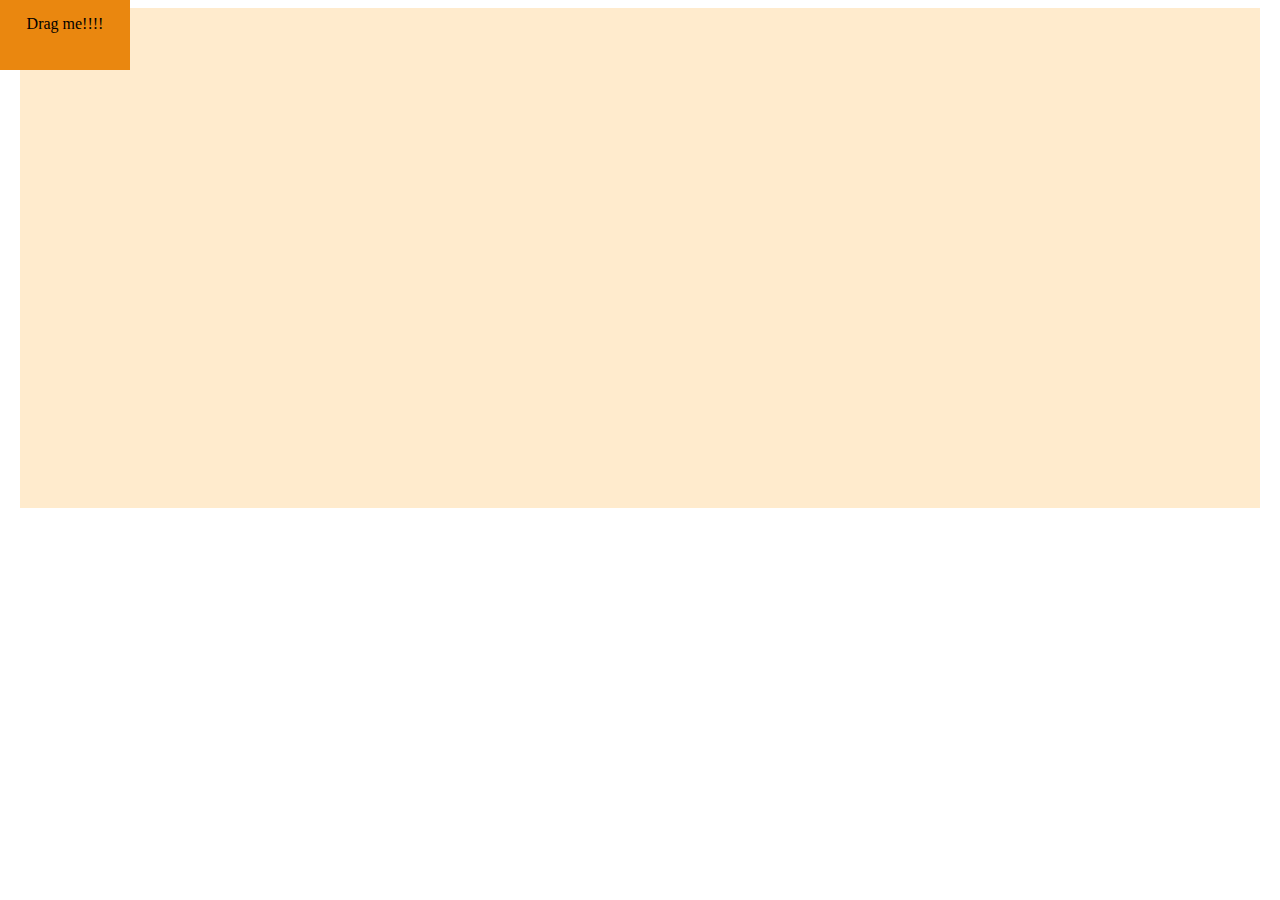
<file: 01/1-2_Drag_and_Group/index.html>
<!DOCTYPE html>
<html lang="en">
<head>
    <meta charset="UTF-8">
    <meta http-equiv="X-UA-Compatible" content="IE=edge">
    <meta name="viewport" content="width=device-width, initial-scale=1.0">
    <title>Drag</title>
    <link rel="stylesheet" href="drag.css">
    <script src="drag.js" defer></script>
    <!-- <script src="./Drag-class.js" defer></script> -->
</head>
<body>
  <div id='drag-element' class="drag-element">Drag me!!!!</div>
  <div class="container">
  </div>
</body>
</html>
</file>
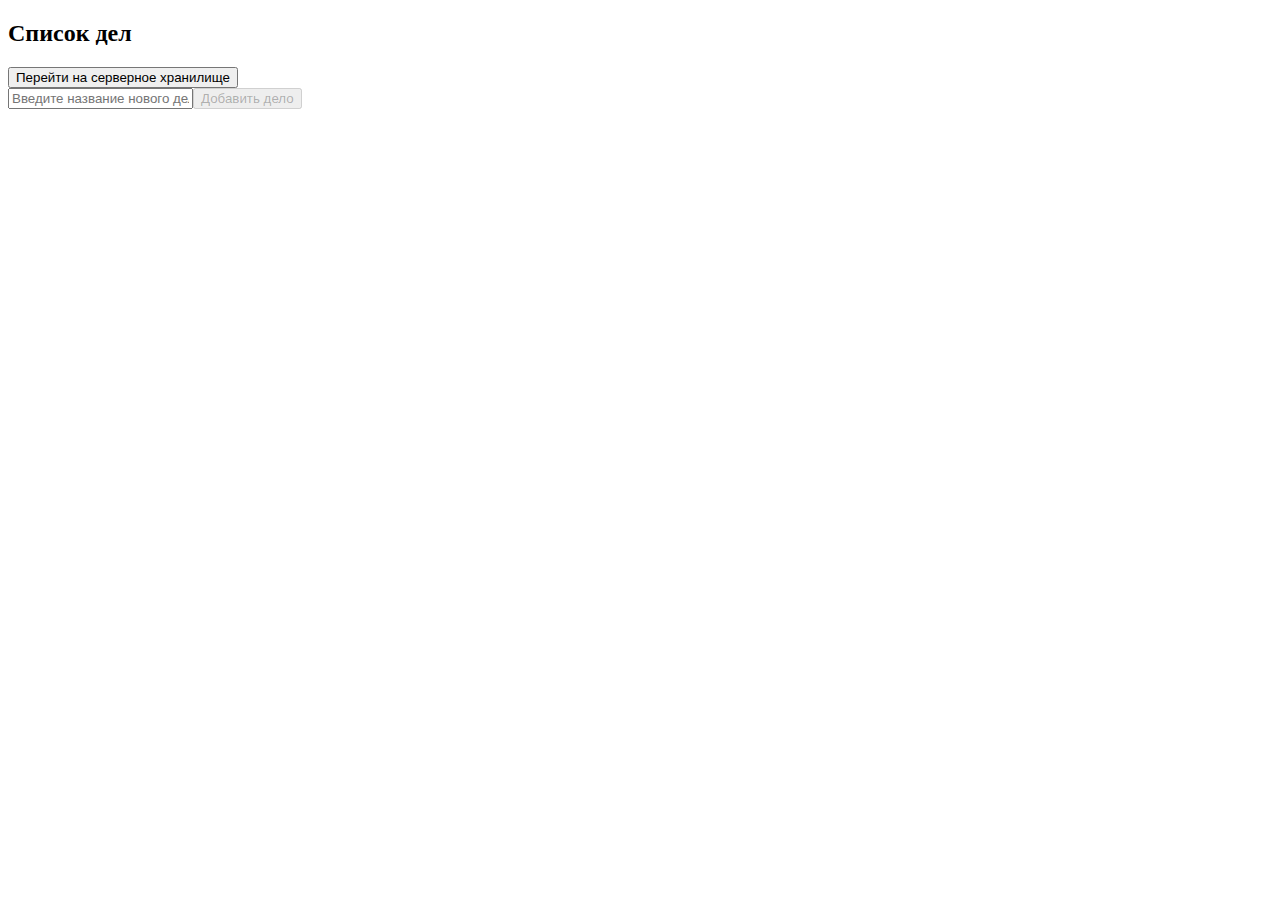
<file: 02/app-ToDo/index.html>
<!DOCTYPE html>
<html lang="en">
<head>
    <meta charset="UTF-8">
    <meta http-equiv="X-UA-Compatible" content="IE=edge">
    <meta name="viewport" content="width=device-width, initial-scale=1.0">
    <title>app ToDo</title>
    <link href="https://cdn.jsdelivr.net/npm/bootstrap@5.2.2/dist/css/bootstrap.min.css" rel="stylesheet" integrity="sha384-Zenh87qX5JnK2Jl0vWa8Ck2rdkQ2Bzep5IDxbcnCeuOxjzrPF/et3URy9Bv1WTRi" crossorigin="anonymous">
    <script type="module" src="./js/main.js" defer></script>

</head>
<body>
    <div id="todo-mine"></div>
</body>
</html>
</file>
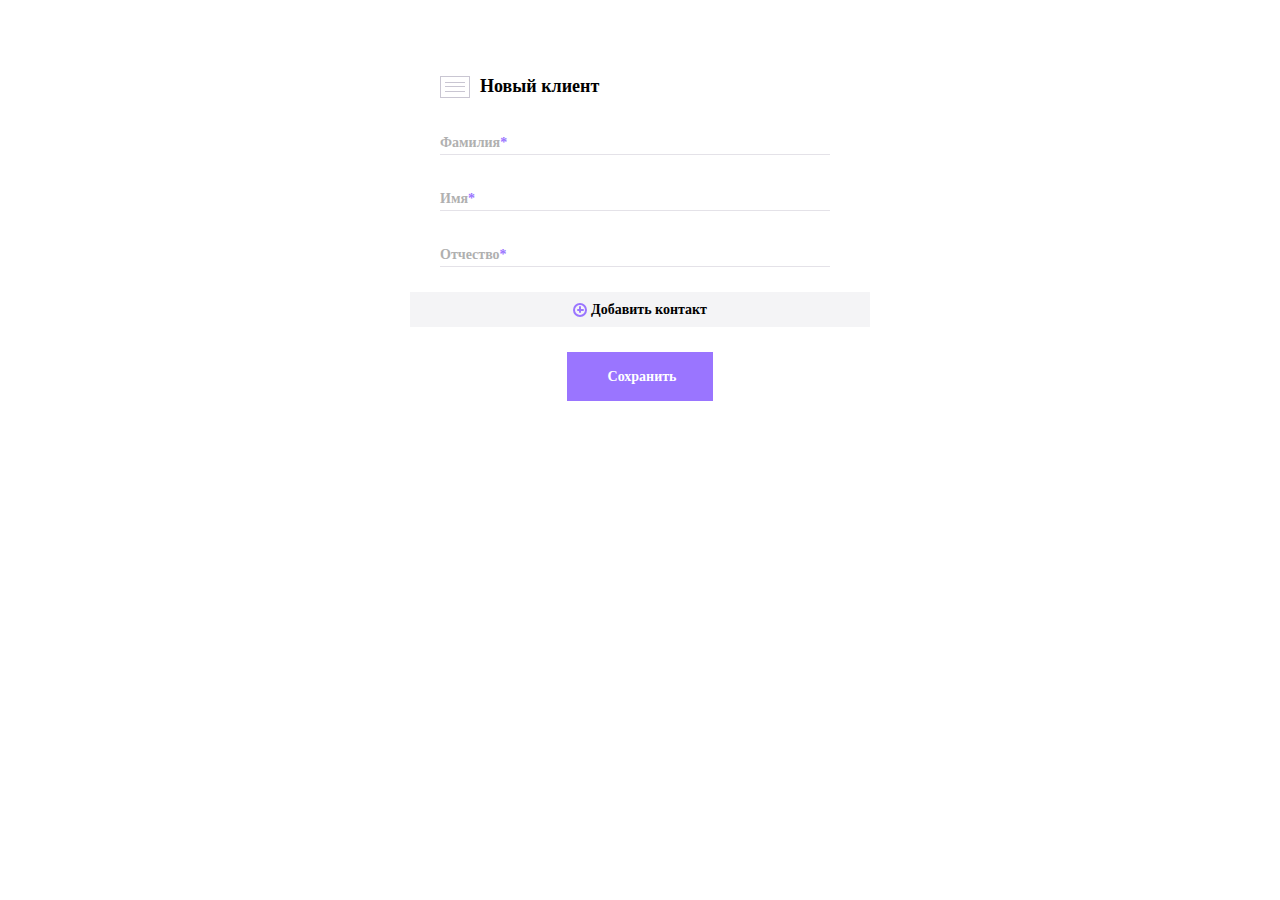
<file: 01/1-7_exampls/2/index.html>
<!DOCTYPE html>
<html lang="en">
<head>
  <meta charset="UTF-8">
  <meta http-equiv="X-UA-Compatible" content="IE=edge">
  <meta name="viewport" content="width=device-width, initial-scale=1.0">
  <title>form input</title>
  <link rel="stylesheet" href="./css/normalize.css">
  <link rel="stylesheet" href="./css/reset.css">
  <link rel="stylesheet" href="./css/main.css">
  <link rel="stylesheet" href="./css/animations.css">
  <link rel="stylesheet" href="./css/choosse.css">
  <link rel="stylesheet" href="./css/input-form.css">
  <link rel="stylesheet" href="./css/menu.css">
  <link rel="stylesheet" href="./css/switch.css">
  <link rel="stylesheet" href="./css/toollee.css">
  <script src="./js/main.js" type="module"></script>
</head>
<body>
  <div id="container-form" class="container"></div>
  <div id="container-form-data" class="container"></div>

</body>
</html>
</file>
<file: 01/1-2_Drag_and_Group/drag.css>
.container {
  position: relative;
  max-width: 1240px;
  height: 500px;
  margin-left: auto;
  margin-right: auto;
  background-color: blanchedalmond;
}

.drag-element {
  z-index: 1000;
  position: absolute;
  top: 0;
  left: 0;
  width: 100px;
  height: 40px;
  padding: 15px;
  background-color: rgb(234, 135, 15);
  text-align: center;
}
</file>
<file: 01/1-7_exampls/2/css/main.css>
/* common  */
.visually-hidden {
  position: absolute;
  width: 1px;
  height: 1px;
  margin: -1px;
  border: 0;
  padding: 0;
  clip: rect(0, 0, 0, 0);
  overflow: hidden;
  opacity: 0;
}

:root {
  --pd-cont: 20px; /* padding container */
  --pd-cont-input-form: 30px; /* padding container by input form*/

  /* color palette */
  --color-white: hsla(0, 0%, 100%, 1);
  --color-black: hsla(0, 0%, 20%, 1);
  --color-black-02: hsla(0, 0%, 20%, 0.2);
  --color-grey-bacground: hsla(0, 0%, 90%, 1);
  --color-grey-bacground-07: hsla(0, 0%, 90%, 0.7);
  --color-grey: hsla(255, 12%, 80%, 1);
  --color-grey-02: hsla(255, 12%, 80%, .2);
  --color-grey-03: hsla(255, 12%, 80%, .3);
  --color-grey-05: hsla(255, 12%, 80%, .5);
  --color-grey-91: hsla(260, 13%, 91%, 1);
  --color-grey-96: hsla(260, 14%, 96%, 1);


  --color-grey02-border: hsla(0, 0%, 20%, 0.2);
  --color-gray-text: hsla(0, 0%, 69%, 1);
  --color-firm:hsla(256, 100%, 73%, 1);
  --color-firm-07:hsla(256, 100%, 73%, 0.7);
  --color-firm-81: hsla(256, 100%, 81%, 1);
  --color-firm-84: hsl(256, 70%, 84%);
  --color-firm-66: hsla(256, 100%, 66%, 1);
  --color-red: hsla(11, 84%, 62%, 1);
  --color-red-05: hsla(11, 84%, 62%, 0.5);
  --color-green: hsla(135, 59%, 49%, 1);
  ;

  --duration-btn-animation: 300ms;
  --animation-duration: 600ms;

}

.container {
  /* min-width: 290px; */
  max-width: 500px;
  margin-left: auto;
  margin-right: auto;
  padding-right: var(--pd-cont);
  padding-left: var(--pd-cont);
  padding-top: 50px;
}

/* button style */
.btn {
  position: relative;
  transition-property: bacground-color color;
  transition-timing-function: ease;
  transition-duration: var(--duration-btn-animation);
}

.btn-primary {
  color: var(--color-white);
  background-color: var(--color-firm);
}

.btn-secondary {
  border: 1px solid var(--color-firm);
  color: var(--color-firm);
}

.btn-primary:focus:not(:active),
.btn-primary:hover:not(:active),
.btn-secondary:focus:not(:active),
.btn-secondary:hover:not(:active) {
  background-color: var(--color-firm-81);
}

.btn-primary:active,
.btn-secondary:active {
  background-color: var(--color-firm-66);
}

.btn-secondary:focus,
.btn-secondary:hover,
.btn-secondary:active {
  color: var(--color-white);
}

.is-disabled.btn-primary,
.is-disabled.btn-secondary {
  pointer-events: none;
}

.is-disabled.btn {
  opacity: 0.5;
}

.is-disabled.btn::before {
  content: '';
  position: absolute;
  top: 0;
  right: 0;
  bottom: 0;
  left: 0;
  pointer-events: none;
}

.aurora-crm {
  font-family: "Open Sans";
  font-weight: 400;
  font-size: 14px;
  line-height: 100%;
  color: var(--color-black);
  background-color: var(--color-grey-bacground);
}
</file>
<file: 01/1-7_exampls/2/css/animations.css>
/* open */
@keyframes emergence {
  0% {
    opacity: 0;
  }
  100% {
    opacity: 1;
  }
}

@keyframes emergence-dropdown-rotate {
  0% {
    opacity: 0;
    transform: perspective(600px) translateY(-100%) rotateX(45deg);

  }
  100% {
    opacity: 1;
    transform: perspective(600px) translateY(0) rotateX(0deg);
  }
}

@keyframes emergence-slideX {
  0% {
    transform: translateX(70%) rotateX(90deg) perspective(600px);

  }
  100% {
    transform: translateX(0) rotateX(0deg) perspective(600px);
  }
}

@keyframes rotate-emerg {
  0% {
    transform: perspective(600px) rotateX(90deg);
  }
  100% {
    transform: perspective(600px) rotateX(0deg);
  }
}

/* close */
@keyframes vanish {
  0% {
    opacity: 1;
  }
  100% {
    opacity: 0;
  }
}

@keyframes vanish-popup-rotate {
  0% {
    opacity: 1;
    transform: perspective(600px) translateY(0) rotateX(0deg);
  }
  100% {
    opacity: 0;
    transform: perspective(600px) translateY(-100%) rotateX(45deg);
  }
}

@keyframes rotate-vanish {
  0% {
    transform: perspective(600px) rotateX(0deg);
  }
  100% {
    transform: perspective(600px) rotateX(90deg);
  }
}

@keyframes rotate360 {
  0% {
    transform: rotate(0);
  }
  100% {
    transform: rotate(360deg);
  }
}
</file>
<file: 01/1-7_exampls/2/css/choosse.css>
.is-hidden {
  position: absolute;
  width: 1px;
  height: 1px;
  margin: -1px;
  border: 0;
  padding: 0;
  clip: rect(0, 0, 0, 0);
  overflow: hidden;
  opacity: 0;
}

.choosse {
  position: relative;
  width: 100%;
  height: 100%;
}

.choosse__btn-header {
  width: 100%;
  height: 100%;
}

.is-disable.choosse__btn-header {
  pointer-events: none;
  opacity: 0.5;
}

.choosse__icon {
  color: hsla(256, 100%, 73%, 1);
  transition-property: transform;
  transition-duration: 350ms;
  transition-timing-function: ease;
}

.choosse__icon.is-open {
  transform: rotateX(-180deg);
}

.choosse__title {
}

.choosse__list {
  z-index: 1000;
  position: absolute;
  top: 100%;
  left: -1px;
  right: -1px;
  width: 100%;
  margin-top: -1px;
  /* margin-left: -1px;
  margin-right: -2px; */
}

.choosse__item {
}
.choosse__btn-select {
}
.choosse__select-contant {
}
</file>
<file: 01/1-7_exampls/2/css/input-form.css>
.input-form {
  padding-top: 20px;
  padding-bottom: 3px;
  padding-left: 30px;
  padding-right: 30px;
  font-family: "Open Sans";
  font-weight: 400;
  font-size: 14px;
  line-height: 19px;
}

/* header */
.input-form__header {
  display: flex;
  justify-content: start;
  align-items: center;
  padding-top: 4px;
  padding-bottom: 15px;
}

.input-form__menu {
  margin-right: 10px;
}

.input-form__title {
  font-weight: 700;
  font-size: 18px;
  line-height: 25px;
  margin-right: 9px;
}

.input-form__title-id {
  font-size: 12px;
  line-height: 25px;
  color: var(--color-gray-text);
}

/* form*/
.input-form__form {
  display: flex;
  flex-direction: column;
}

.input-form__section {
  display: flex;
  flex-direction: column;
}

/* personal data */
.input-form__section_person {
  padding-bottom: 10px;
}

.input-form__group-persone {
  position: relative;
  width: 390px;
  height: 41px;
  padding-top: 14px;
  margin-bottom: 15px;
}

.input-form__lable-persone {
  position: absolute;
  top: 0;
  left: 0;
  font-size: 10px;
  font-weight: 400;
  line-height: 14px;
  transition-property: transform;
  transition-duration: 300ms;
}

.input-form__lable-persone.is-empty {
  font-size: 14px;
  font-weight: 600;
  line-height: 19px;
  transform: translateY(100%);
}

.input-form__input-persone {
  width: 100%;
  height: 100%;
  border-bottom: 1px solid var(--color-grey-05);
}

.input-form__input::-webkit-input-placeholder {
  font-family: inherit;
  font-style: inherit;
  font-weight: inherit;
  font-size: inherit;
  line-height: inherit;
  color: var(--color-gray-text);
}

.input-form__input-persone.is-invalid {
  border-bottom: 1px solid var(--color-red-05);
}

.input-form__lable-text {
  color: var(--color-gray-text);
}

.input-form__lable-icon {
  color: var(--color-firm);
}

.input-form__message-persone {
  position: absolute;
  top: 100%;
  left: 0;
  padding-left: 20px;
  padding-top: 4px;
  font-size: 12px;
  font-weight: 600;
  color: var(--color-red-05);
  opacity: 0;
  transition-property: opacity;
  transition-duration: var(--duration-btn-animation);
}

.input-form__message-persone.is-invalid {
  opacity: 1;
}

/* section contacts */
.input-form__section_contacts {
  margin-left: -30px;
  margin-right: -30px;
  align-items: center;
  background-color: var(--color-grey-02);
}

.input-form__section_contacts.is-contains {
  padding-top: 25px;
  padding-bottom: 15px;
}

.input-form__container-contacts {
  width: 100%;
  padding-left: var(--pd-cont-input-form);
  padding-right: var(--pd-cont-input-form);
}

.input-form__container-contacts.is-contains {
  margin-bottom: 10px;
}

.input-form__group-contact {
  margin-bottom: 15px;
}

.is-invalid.input-form__group-contact {
  box-shadow: 0 0 5px var(--color-red-05);
}



.contact-group {
  display: flex;
  position: relative;
}

.contact-group__select-container {
  flex-shrink: 0;
}

/* select choosse */
.contact-choosse {
  font-family: "Open Sans";
  font-size: 12px;
  font-weight: 400;
  line-height: 16px;
  color: var(--color-black);
  border: 1px solid var(--color-grey);
  background-color: var(--color-grey-91);
}

.contact-choosse__btn-header {
  display: flex;
  justify-content: space-between;
  align-items: center;
  width: 123px;
  height: 37px;
  padding-left: 12px;
  padding-top: 5px;
  padding-bottom: 5px;
  padding-right: 8px;
  transition-property: color;
  transition-duration: var(--duration-btn-animation);
}

.contact-choosse__btn-header:focus,
.contact-choosse__btn-header:hover {
  color: var(--color-firm);
}

.contact-choosse__title {

}

.contact-choosse__icon {

}

.contact-choosse__list {
  background-color: var(--color-grey-96);
  border: 1px solid var(--color-grey);
}

.contact-choosse__item {
}

.contact-choosse__btn-select {
  display: flex;
  align-items: center;
  width: 100%;
  min-height: 37px;
  padding-left: 12px;
  padding-top: 5px;
  padding-bottom: 5px;
  padding-right: 8px;
  transition-property: background-color;
  transition-duration: var(--duration-btn-animation);
}

.contact-choosse__btn-select:focus,
.contact-choosse__btn-select:hover {
  background-color: var(--color-grey-91);
}
.contact-choosse__select-contant {

}



.contact-group__input {
  width: 100%;
  padding-left: 12px;
  padding-right: 12px;
  border-top: 1px solid var(--color-grey);
  border-bottom: 1px solid var(--color-grey);
  background-color: transparent;
}

.contact-group__input::-webkit-input-placeholder {
  color: var(--color-gray-text);
}

.contact-group__btn-delete {
  width: 27px;
  flex-shrink: 0;
  color: var(--color-gray-text);
  border: 1px solid var(--color-grey);
  background-color: var(--color-grey-91);
  transition-property:color border;
  transition-duration: var(--duration-btn-animation);
}

.contact-group__btn-delete:focus,
.contact-group__btn-delete:hover {
  color: var(--color-red);
  border-color: var(--color-red);
}

.input-form__message-contact {
  position: absolute;
  top: 100%;
  left: 0;
  display: none;
  padding-left: 90px;
  font-size: 12px;
  font-weight: 600;
  color: var(--color-red-05);
  /* opacity: 0;
  transition-property: opacity;
  transition-duration: var(--duration-btn-animation); */

}

.is-invalid.input-form__message-contact {
  display: block;
}

/* button Add Contact */
.input-form__btn-addcontact {
  display: flex;
  align-items: center;
  padding: 8px 10px;
  font-size: 14px;
  font-weight: 600;
  line-height: 19px;
  transition-property: color;
  transition-duration: var(--duration-btn-animation);
}

.input-form__btn-addcontact:focus,
.input-form__btn-addcontact:hover {
  color: var(--color-firm);
}

.input-form__add-icon {
  position: relative;
  width: 14px;
  height: 14px;
  margin-right: 4px;
  border: 2px solid var(--color-firm);
  border-radius: 50%;
  transition-property: background-color;
  transition-duration: var(--duration-btn-animation);
}

.input-form__add-icon::before {
  content: '';
  position: absolute;
  top: 1.5px;
  left: 4px;
  display: block;
  width: 2px;
  height: 7px;
  background-color:var(--color-firm);
  border-radius: 20px;
  transition-property: background-color;
  transition-duration: var(--duration-btn-animation);
}
.input-form__add-icon::after {
  content: '';
  top: 4px;
  left: 1.5px;
  position: absolute;
  display: block;
  width: 7px;
  height: 2px;
  background-color: var(--color-firm);
  border-radius: 20px;
  transition-property: background-color;
  transition-duration: var(--duration-btn-animation);
}

.input-form__btn-addcontact:focus .input-form__add-icon,
.input-form__btn-addcontact:hover .input-form__add-icon {
  background-color: var(--color-firm);
}
.input-form__btn-addcontact:focus .input-form__add-icon::before,
.input-form__btn-addcontact:focus .input-form__add-icon::after,
.input-form__btn-addcontact:hover .input-form__add-icon::before,
.input-form__btn-addcontact:hover .input-form__add-icon::after {
  background-color: var(--color-white);
}

.input-form__add-text {

}

.input-form__section-service {
  align-items: center;
  padding-top: 25px;
}

.input-form__info-box {
  max-width: 255px;
  margin-top: -17px;
  margin-bottom: 9px;
  font-size: 14px;
  font-weight: 400;
  line-height: 19px;
  text-align: center;
}

.input-form__info-box.theme-red {
  color: var(--color-red);
}
.input-form__info-box.theme-green {
  padding-top: 10px;
  padding-bottom: 10px;
  color: var(--color-green);

}

.input-form__submit-btn {
  display: flex;
  justify-content: center;
  align-items: center;
  width: fit-content;
  padding: 15px 37px;
  margin-bottom: 5px;
  font-weight: 600;
}

.input-form__submit-icon {
  margin-right: 4px;
}

/* menu*/
.input-menu {
  width: 30px;
  height: 22px;
}

.input-menu__btn-header {
  padding: 1px 4px;
  border: 1px solid var(--color-grey);
  background-color: var(--color-white);
  transition-property: border-color;
  transition-duration: var(--duration-btn-animation);
}

.input-menu__btn-header:focus,
.input-menu__btn-header:hover {
  border-color: var(--color-firm);
}

.input-menu__menu {
  top: -25px;
  left: -30px;
  width: auto;
  margin-top: -1px;
  padding-top: 80px;
  padding-bottom: 30px;
  border: 1px solid var(--color-grey);
  background-color: var(--color-grey-bacground);
}

.input-menu__list {
  padding-left: 25px;
  padding-right: 25px;
}

.input-menu__menu.is-open {
  animation-name: emergence-slideX;
  animation-duration: var(--animation-duration);
}

.input-menu__menu.is-close {
  animation-name: rotate-vanish;
  animation-duration: var(--animation-duration);
}

.input-menu__item:not(:last-child) {
  margin-bottom: 20px;
}

.input-menu__btn-container {
  display: flex;
  align-items: center;
  justify-content: start;
  height: auto;
  margin-right: 20px;
}

.input-menu__lable {
  font-family: "Open Sans";
  font-size: 12px;
  font-weight: 600px;
  display: inline-block;
  width: max-content;
  transition-property: opacity;
  transition-duration: var(--duration-btn-animation);
}

/* choossee*/
.input-choosse {
  font-family: "Open Sans";
  font-size: 12px;
  font-weight: 400;
  line-height: 16px;
  color: var(--color-black);
  border: 1px solid var(--color-grey);
  background-color: var(--color-grey-91);
}

.input-choosse__btn-header {
  display: flex;
  justify-content: space-between;
  align-items: center;
  width: 100px;
  height: 25px;
  padding-left: 12px;
  padding-top: 5px;
  padding-bottom: 5px;
  padding-right: 8px;
  transition-property: color;
  transition-duration: var(--duration-btn-animation);
}

.input-choosse__btn-header:focus,
.input-choosse__btn-header:hover {
  color: var(--color-firm);
}

.input-choosse__list {
  background-color: var(--color-grey-96);
  border: 1px solid var(--color-grey);
}

.input-choosse__btn-select {
  display: flex;
  align-items: center;
  width: 100%;
  min-height: 25px;
  padding-left: 12px;
  padding-top: 5px;
  padding-bottom: 5px;
  padding-right: 8px;
  transition-property: background-color;
  transition-duration: var(--duration-btn-animation);
}

.input-choosse__btn-select:focus,
.input-choosse__btn-select:hover {
  background-color: var(--color-grey-91);
}

@media (max-width: 480px) {
  .input-form {
    padding-left: 15px;
    padding-right: 15px;
  }

  .input-form__group-persone {
    width: 270px;
  }

  .contact-choosse__btn-header {
    width: 110px;
  }

  .input-form__section_contacts {
    margin-left: -15px;
    margin-right: -15px;
  }


}
</file>
<file: 01/1-7_exampls/2/css/menu.css>
.drop-menu {
  z-index: 201;
  position: relative;
}

.drop-menu__btn-header {
  z-index: 202;
  width: 100%;
  height: 100%;
}

.drop-menu__btn-header_lines {
  position: relative;
  display: flex;
  justify-content: center;
  align-items: center;
}

.drop-menu__btn-header_text {
}

.drop-menu__btn-header_text:focus:not(:active),
.drop-menu__btn-header_text:hover:not(:active) {
}

.drop-menu__btn-header_text:active {
}


.drop-menu__title {
}

.drop-menu__title_lines {
  display: flex;
  width: 100%;
  height: 100%;
  padding: 4px 0;
  flex-direction: column;
  justify-content: space-between;
  align-items: center;
}

.drop-menu__title_text {

}

.drop-menu__line {
  width: 100%;
  height: 1px;
  background-color: var(--color-grey);
  transition-property: background-color, transform;
  transition-duration: var(--duration-btn-animation);
  transform-origin: right;
}

.drop-menu__btn-header_lines:focus .drop-menu__line,
.drop-menu__btn-header_lines:hover .drop-menu__line {
  background-color: var(--color-firm);
}

.drop-menu__line_1 {}

.drop-menu__btn-header_lines:focus .drop-menu__line_2,
.drop-menu__btn-header_lines:hover .drop-menu__line_2 {
  transform: scaleX(0.8);
}

.drop-menu__btn-header_lines:focus .drop-menu__line_3,
.drop-menu__btn-header_lines:hover .drop-menu__line_3 {
  transform: scaleX(0.6);
}

.drop-menu__menu {
  z-index: 200;
  position: absolute;
}

.is-disable.drop-menu__menu {
  display: none;
}
.drop-menu__list {
}

.drop-menu__menu.is-open {
}

.drop-menu__menu.is-close {
}

.drop-menu__item {
  display: flex;
  align-items: center;
  justify-content: start;
}

.drop-menu__item:not(:last-child) {
}

.drop-menu__btn-container {
}

.drop-menu__lable {
}

.is-disable.drop-menu__item .drop-menu__lable {
  opacity: 0.5;
}
</file>
<file: 01/1-7_exampls/2/css/switch.css>
.switch {
  position: relative;
  flex-shrink: 0;
  width: 32px;
  height: 16px;
  border: 1px solid var(--color-firm);
  border-radius: 20px;
  transition-property: background-color;
  transition-duration: var(--duration-btn-animation);
}

.switch::before {
  content: '';
  position: absolute;
  top: 1px;
  left: 1px;
  display: block;
  width: 12px;
  height: 12px;
  border-radius: 50%;
  background-color: var(--color-firm);
  transition-property: background-color, transform;
  transition-duration: var(--duration-btn-animation);
}

.is-selected.switch {
  background-color: var(--color-firm);
}

.is-selected.switch::before {
  background-color: var(--color-white);
  transform: translateX(16px);
}

.switch::after {
  content: '';
  top: -4px;
  right: -4px;
  bottom: -4px;
  left: -4px;
  position: absolute;
  display: block;
  border-radius: 20px;
  transition-property: border;
  border: 3px solid transparent;
  transition-duration: var(--duration-btn-animation);
}

.switch:focus::after {
  border-color: var(--color-firm-81);
}

.switch:hover::after {
  border-color: var(--color-firm-84);
}

.is-disable.switch {
  pointer-events: none;
  border-color: var(--color-grey02-border);
  background-color: var(--color-grey-bacground);
}

.is-disable.switch::before {
  background-color: var(--color-white);
}

.is-disable.is-selected.switch {
  background-color: var(--color-white);
}

.is-disable.is-selected.switch::before {
  background-color: var(--color-grey02-border);
}
</file>
<file: 01/1-7_exampls/2/css/toollee.css>
.toollee {
  z-index: 10000;
}

.toollee__content {
  padding: 10px 20px;
}

.toollee__content_text {
  text-align: center;
}

.toollee__content_html {
  display: flex;
  justify-content: space-between;
  align-content: center;
}

.toollee__content.toollee__theme_black {
  background-color: black;
  color: white;
}

.toollee__content.toollee__theme_white {
  background-color: white;
  color: black;
}

.toollee__content.toollee__theme_blue {
  background-color: blue;
  color: white;
}

.toollee__content.toollee__theme_violet {
  background-color: hsla(256, 100%, 73%, 1);
  color: white;
}

.toollee__content.toollee__theme_red1 {
  background-color: hsla(11, 84%, 62%, 0.8);
  color: white;
}

.toollee__arrow {
  z-index: 10000;
  font-size: 0;
  line-height: 0;
  padding: 0;
  margin: 0;
}

.toollee__arrow svg {
  width: 100%;
  height: 100%;
}

.toollee__arrow.toollee__theme_black {
  color: black;
}

.toollee__arrow.toollee__theme_white {
  color: white;
}

.toollee__arrow.toollee__theme_blue {
  color: blue;
}

.toollee__arrow.toollee__theme_violet {
  color: hsla(256, 100%, 73%, 1);
}

.toollee__arrow.toollee__theme_red1 {
  color: hsla(11, 84%, 62%, 0.8);
}
</file>
